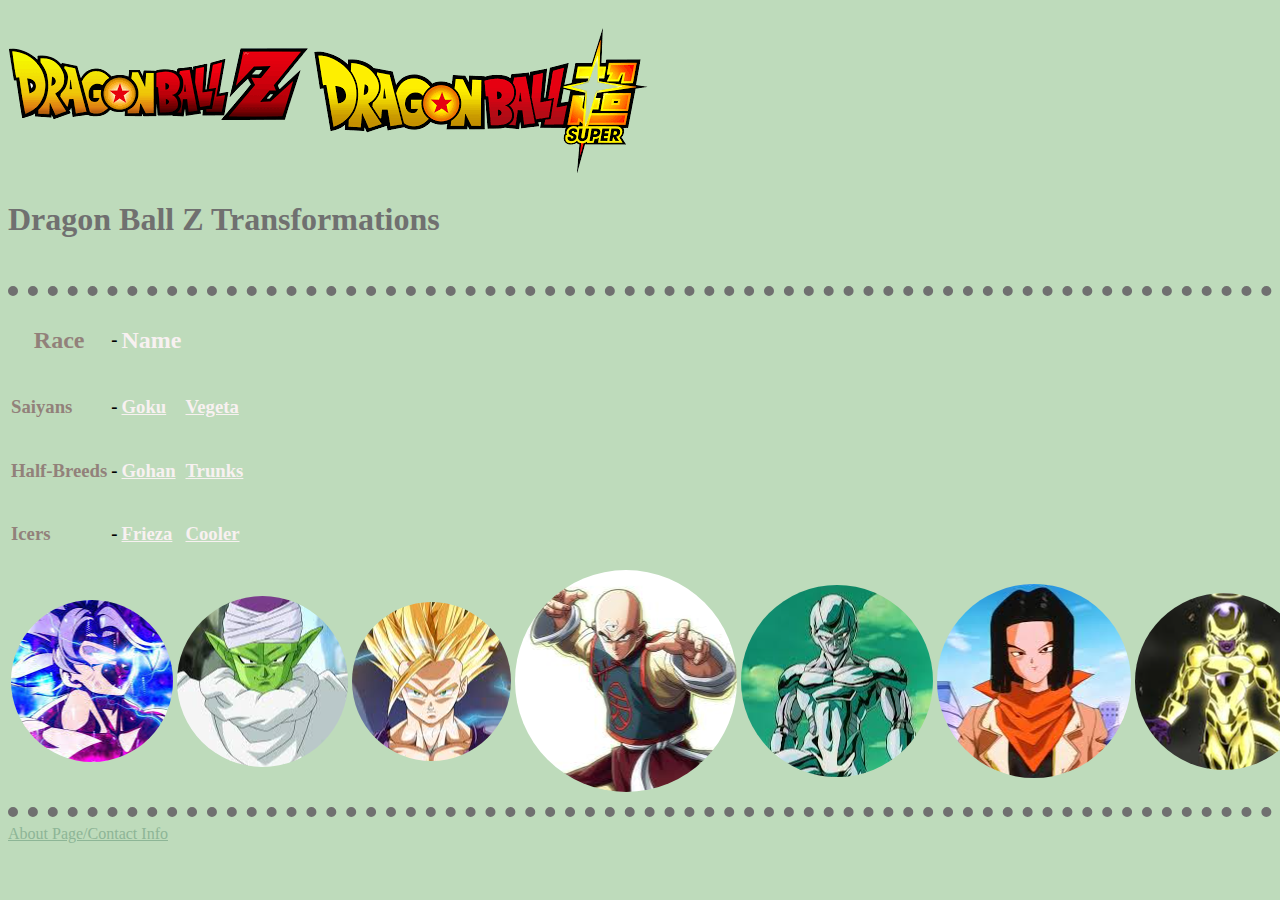
<file: index.html>
<!DOCTYPE html>
<html lang="en" dir="ltr">
  <head>
    <meta charset="utf-8">
    <title>DBZ Character Main Page</title>
    <link rel="stylesheet" href="styles.css">
  </head>
  <body>
    <img src="dbzlogo2.png" alt="Picture of Dragon Ball Z Logo">
    <img src="dbslogo2.png" alt="Picture of Dragon Ball Super Logo">
    <h1>Dragon Ball Z Transformations</h1><br>
    <hr>
    <table>
      <thead>
        <tr>
          <th><h2 class="grey">Race</h2></th>
          <th><h3 class="black">-</h3></th>
          <th><h2 class="white">Name</h2></th>
        </tr>
      </thead>
      <tbody>
        <tr>
          <td><h3 class="grey">Saiyans</h3></td>
          <td><h3 class="black">-</h3></td>
          <td><h3><a href="goku.html" class="white">Goku</a></h3></td>
          <td><h3><a href="vegeta.html" class="white">Vegeta</a></h3></td>
        </tr>
        <tr>
          <td><h3 class="grey">Half-Breeds</h3></td>
          <td><h3 class="black">-</h3></td>
          <td><h3><a href="gohan.html" class="white">Gohan</a></h3></td>
          <td><h3><a href="trunks.html" class="white">Trunks</a></h3></td>
        </tr>
        <tr>
          <td><h3 class="grey">Icers</h3></td>
          <td><h3 class="black">-</h3></td>
          <td><h3><a href="frieza.html" class="white">Frieza</a></h3></td>
          <td><h3><a href="cooler.html" class="white">Cooler</a></h3></td>
        </tr>
      </tbody>
    </table>
    <table>
      <tr>
        <td><img src="goku1.png" alt="Picture of Goku"></td>
        <td><img src="piccolo1.png" alt="Picture of Piccolo"></td>
        <td><img src="gohan1.png" alt="Picture of Gohan"></td>
        <td><img src="tien1.png" alt="Picture of Tien"></td>
        <td><img src="cooler1.png" alt="Picture of Cooler"></td>
        <td><img src="17.png" alt="Picture of #17"></td>
        <td><img src="frieza1.png" alt="Picture of Frieza"></td>
      </tr>
    </table>

  </body>
  <footer>
    <hr>
    <a href="about.html">About Page/Contact Info</a>
  </footer>
</html>
</file>
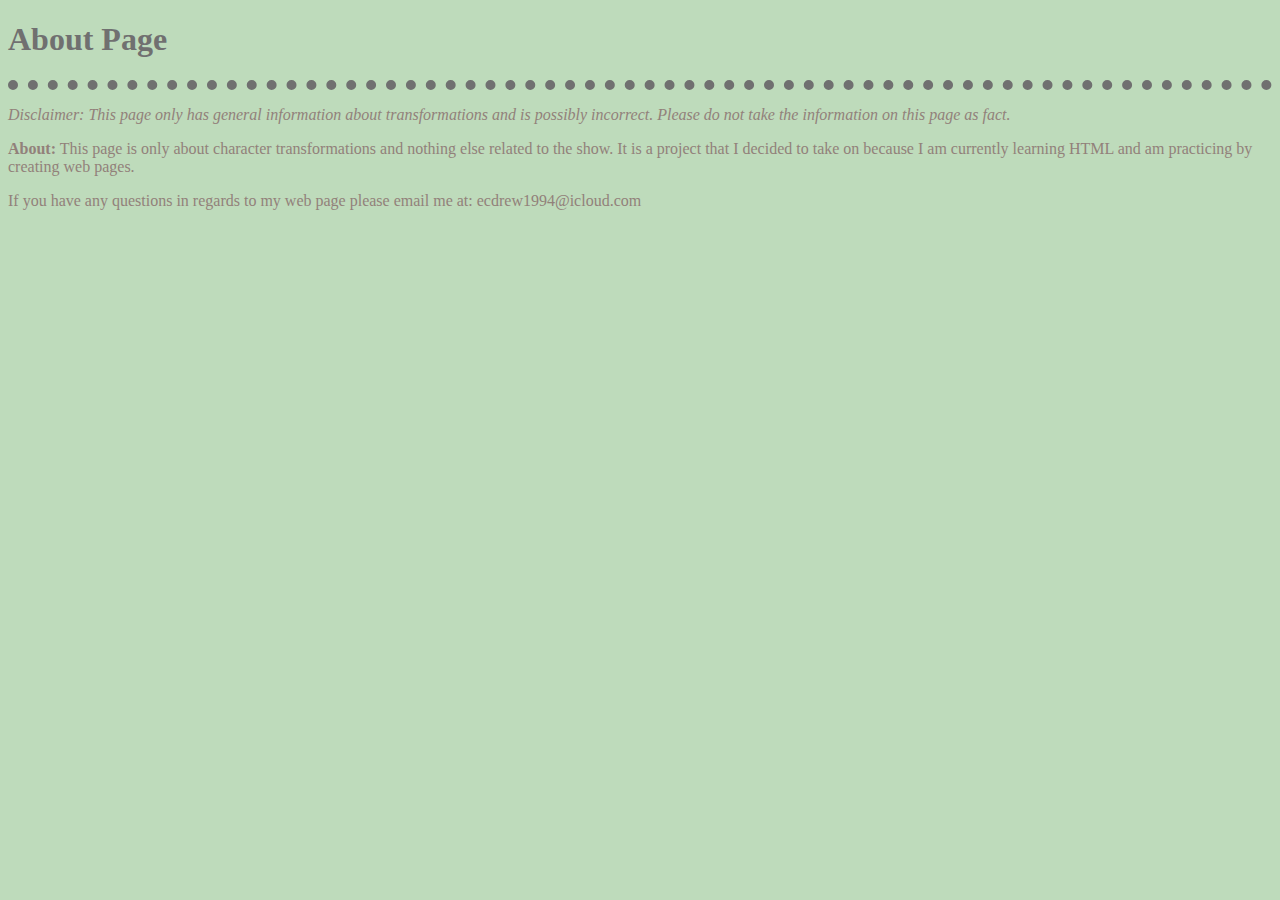
<file: about.html>
<!DOCTYPE html>
<html lang="en" dir="ltr">
  <head>
    <meta charset="utf-8">
    <title>About Page</title>
    <link rel="stylesheet" href="styles.css">
  </head>
  <body>
    <h1>About Page</h1>
    <hr>
    <p><em>Disclaimer: This page only has general information about transformations
    and is possibly incorrect. Please do not take the information on this page
  as fact.</em></p>
  <p><strong>About:</strong> This page is only about character transformations
  and nothing else related to the show. It is a project that I decided to take
on because I am currently learning HTML and am practicing by creating web pages.</p>
<p>If you have any questions in regards to my web page please email me at:
ecdrew1994@icloud.com</p>
  </form>
  </body>
</html>
</file>
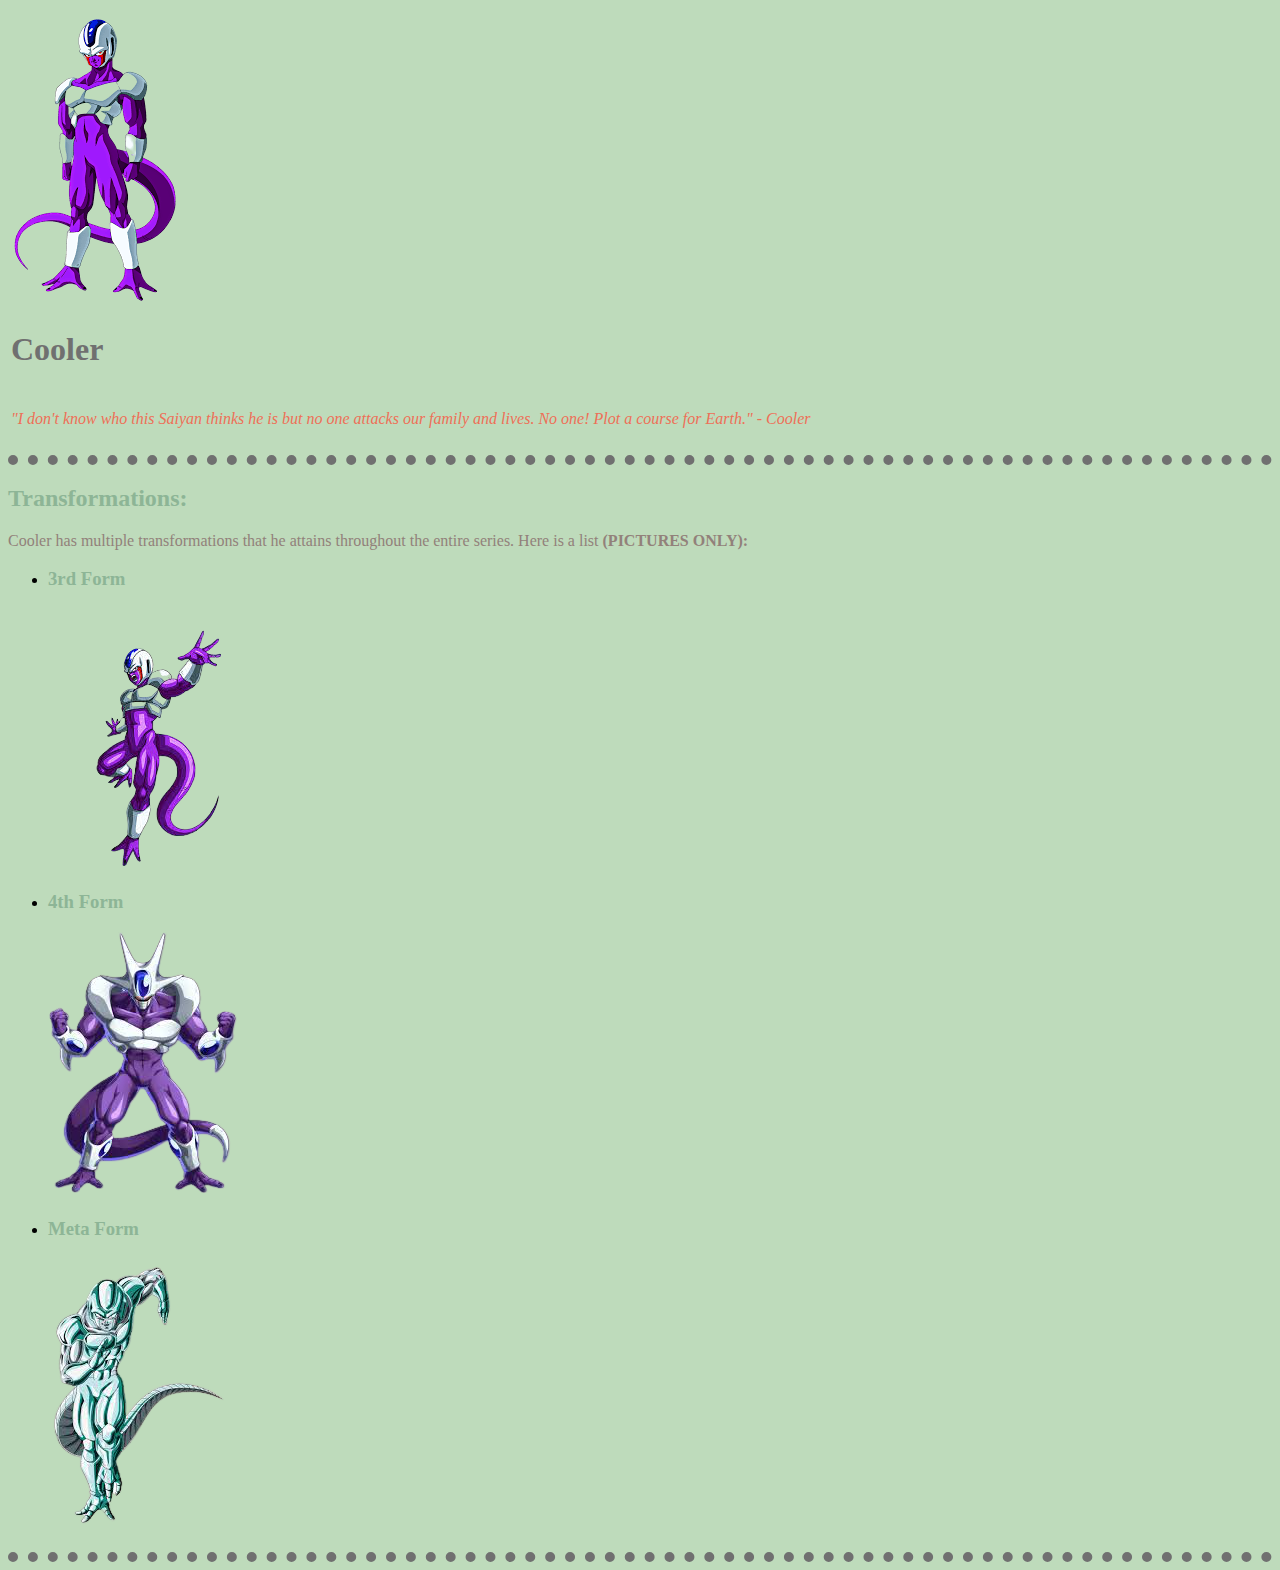
<file: cooler.html>
<!DOCTYPE html>
<html lang="en" dir="ltr">
  <head>
    <meta charset="utf-8">
    <title>Cooler Transformations</title>
    <link rel="stylesheet" href="styles.css">
  </head>
  <body>
    <table>
     <tbody>
       <tr>
         <td><img src="cooler2.png" alt="Picture of Cooler"><h1>Cooler</h1></td>
       </tr>
       <tr>
         <td><p><em class="salmon">"I don't know who this Saiyan thinks he is but no one
            attacks our family and lives. No one! Plot a course for Earth." - Cooler</em></p></td>
       </tr>
     </tbody>
   </table>
   <hr>
    <h2>Transformations:</h2>
    <p>Cooler has multiple transformations that he attains throughout the entire
    series. Here is a list <strong>(PICTURES ONLY):</strong></p>
    <ul>
      <li><h3>3rd Form</h3></li>
      <img src="cooler-form3.png" alt="Picture of Cooler in 3rd Form">
      <li><h3>4th Form</h3></li>
      <img src="cooler-form4.png" alt="Picture of Cooler in 4th Form">
      <li><h3>Meta Form</h3></li>
      <img src="cooler-meta.png" alt="Picture of Cooler in Meta Form">
    </ul>
  </body>
  <footer>
    <hr>
  </footer>
</html>
</file>
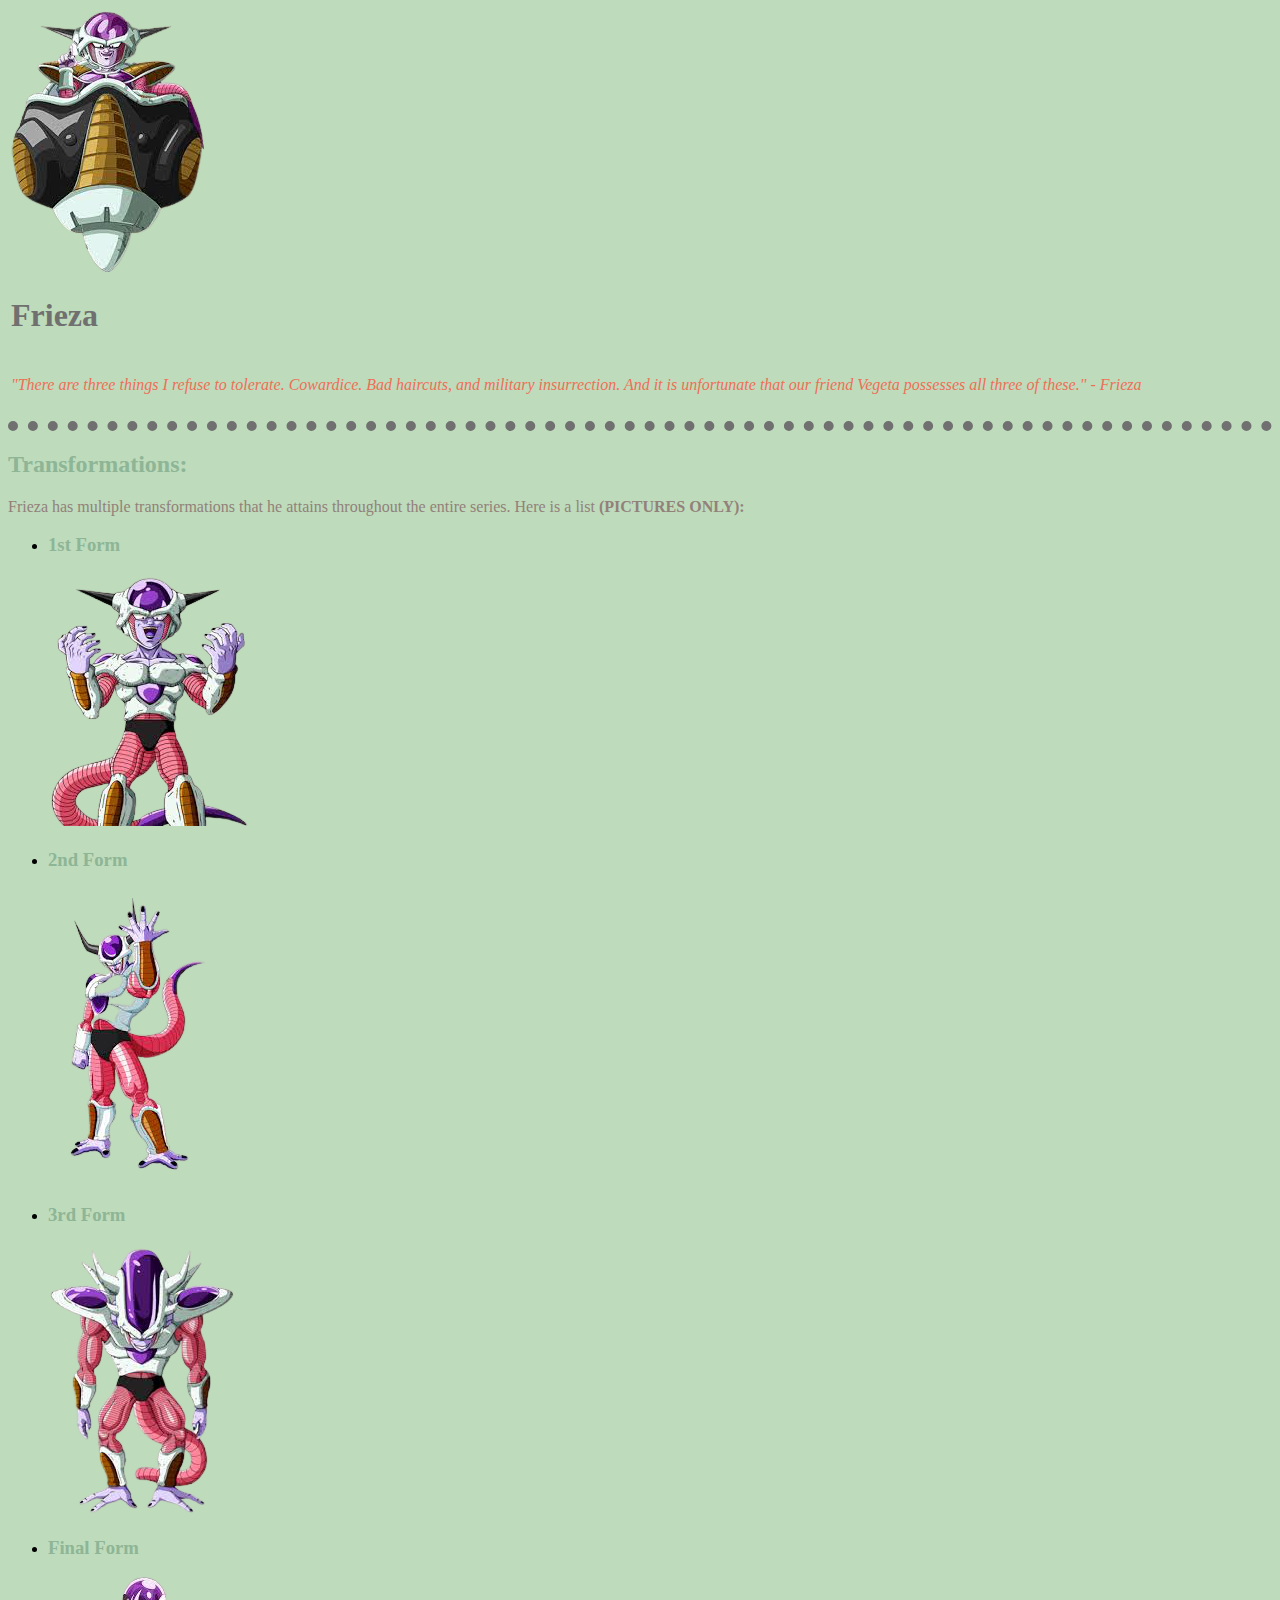
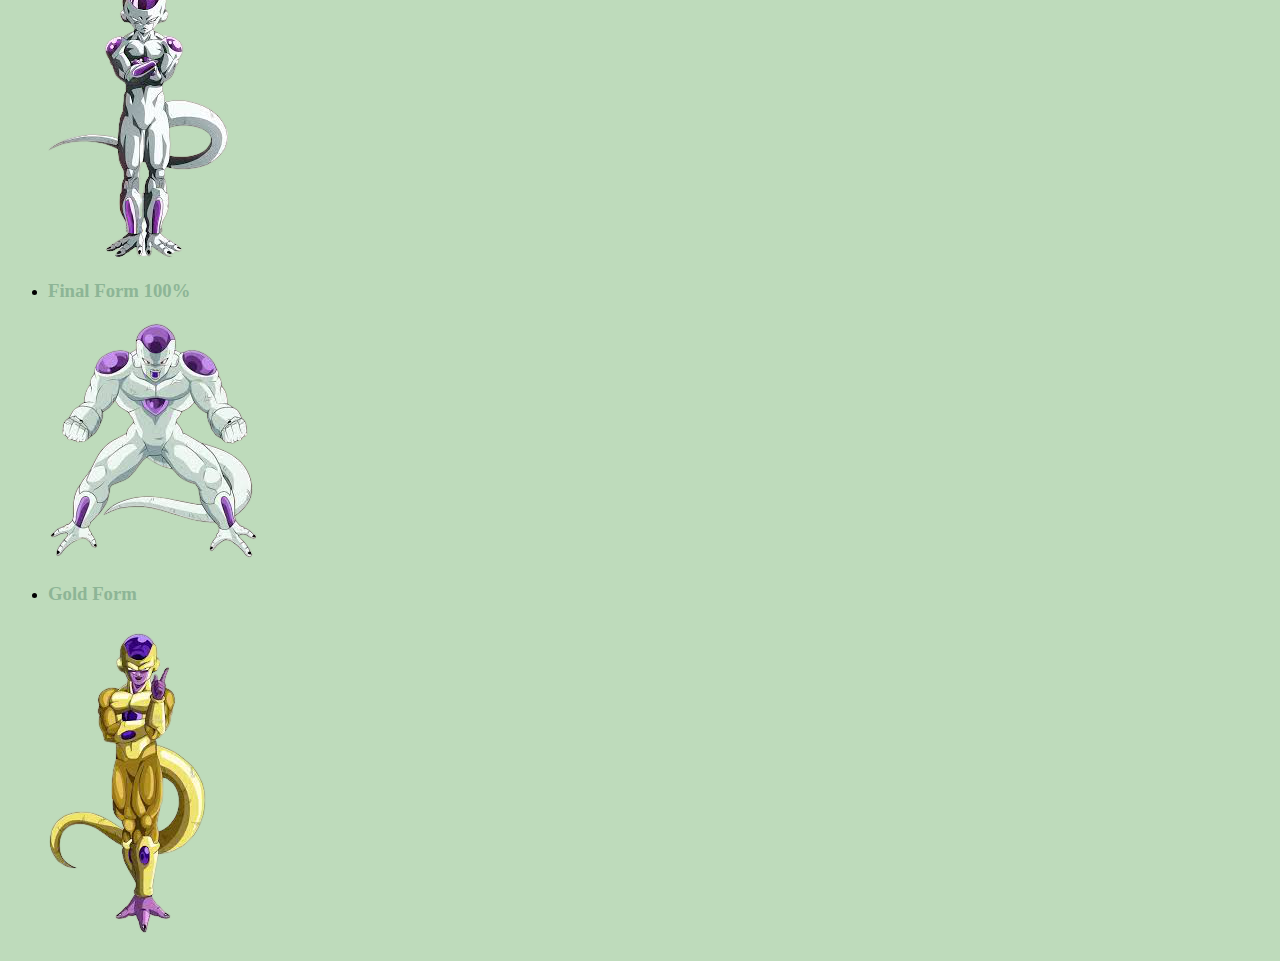
<file: frieza.html>
<!DOCTYPE html>
<html lang="en" dir="ltr">
  <head>
    <meta charset="utf-8">
    <title>Frieza Transformations</title>
    <link rel="stylesheet" href="styles.css">
  </head>
  <body>
    <table>
      <tbody>
        <tr>
          <td><img src="frieza2.png" alt="Picture of Frieza"><h1>Frieza</h1></td>
        </tr>
        <tr>
          <td><p><em class="salmon">"There are three things I refuse to tolerate. Cowardice.
            Bad haircuts, and military insurrection. And it is unfortunate that
            our friend Vegeta possesses all three of these." - Frieza</em></p></td>
        </tr>
      </tbody>
    </table>
    <hr>
    <h2>Transformations:</h2>
    <p>Frieza has multiple transformations that he attains throughout the entire
    series. Here is a list <strong>(PICTURES ONLY):</strong></p>
    <ul>
      <li><h3>1st Form</h3></li>
      <img src="frieza-form1.png" alt="Picture of Frieza in 1st Form">
      <li><h3>2nd Form</h3></li>
      <img src="frieza-form2.png" alt="Picture of Frieza in 2nd Form">
      <li><h3>3rd Form</h3></li>
      <img src="frieza-form3.png" alt="Picture of Frieza in 3rd Form">
      <li><h3>Final Form</h3></li>
      <img src="frieza-formfinal.png" alt="Picture of Frieza in Final Form">
      <li><h3>Final Form 100%</h3></li>
      <img src="frieza-formfinal100.png" alt="Picture of Frieza in Final Form 100 Percent">
      <li><h3>Gold Form</h3></li>
      <img src="frieza-formgold.png" alt="Picture of Frieza in Gold Form">
    </ul>
  </body>
</html>
</file>
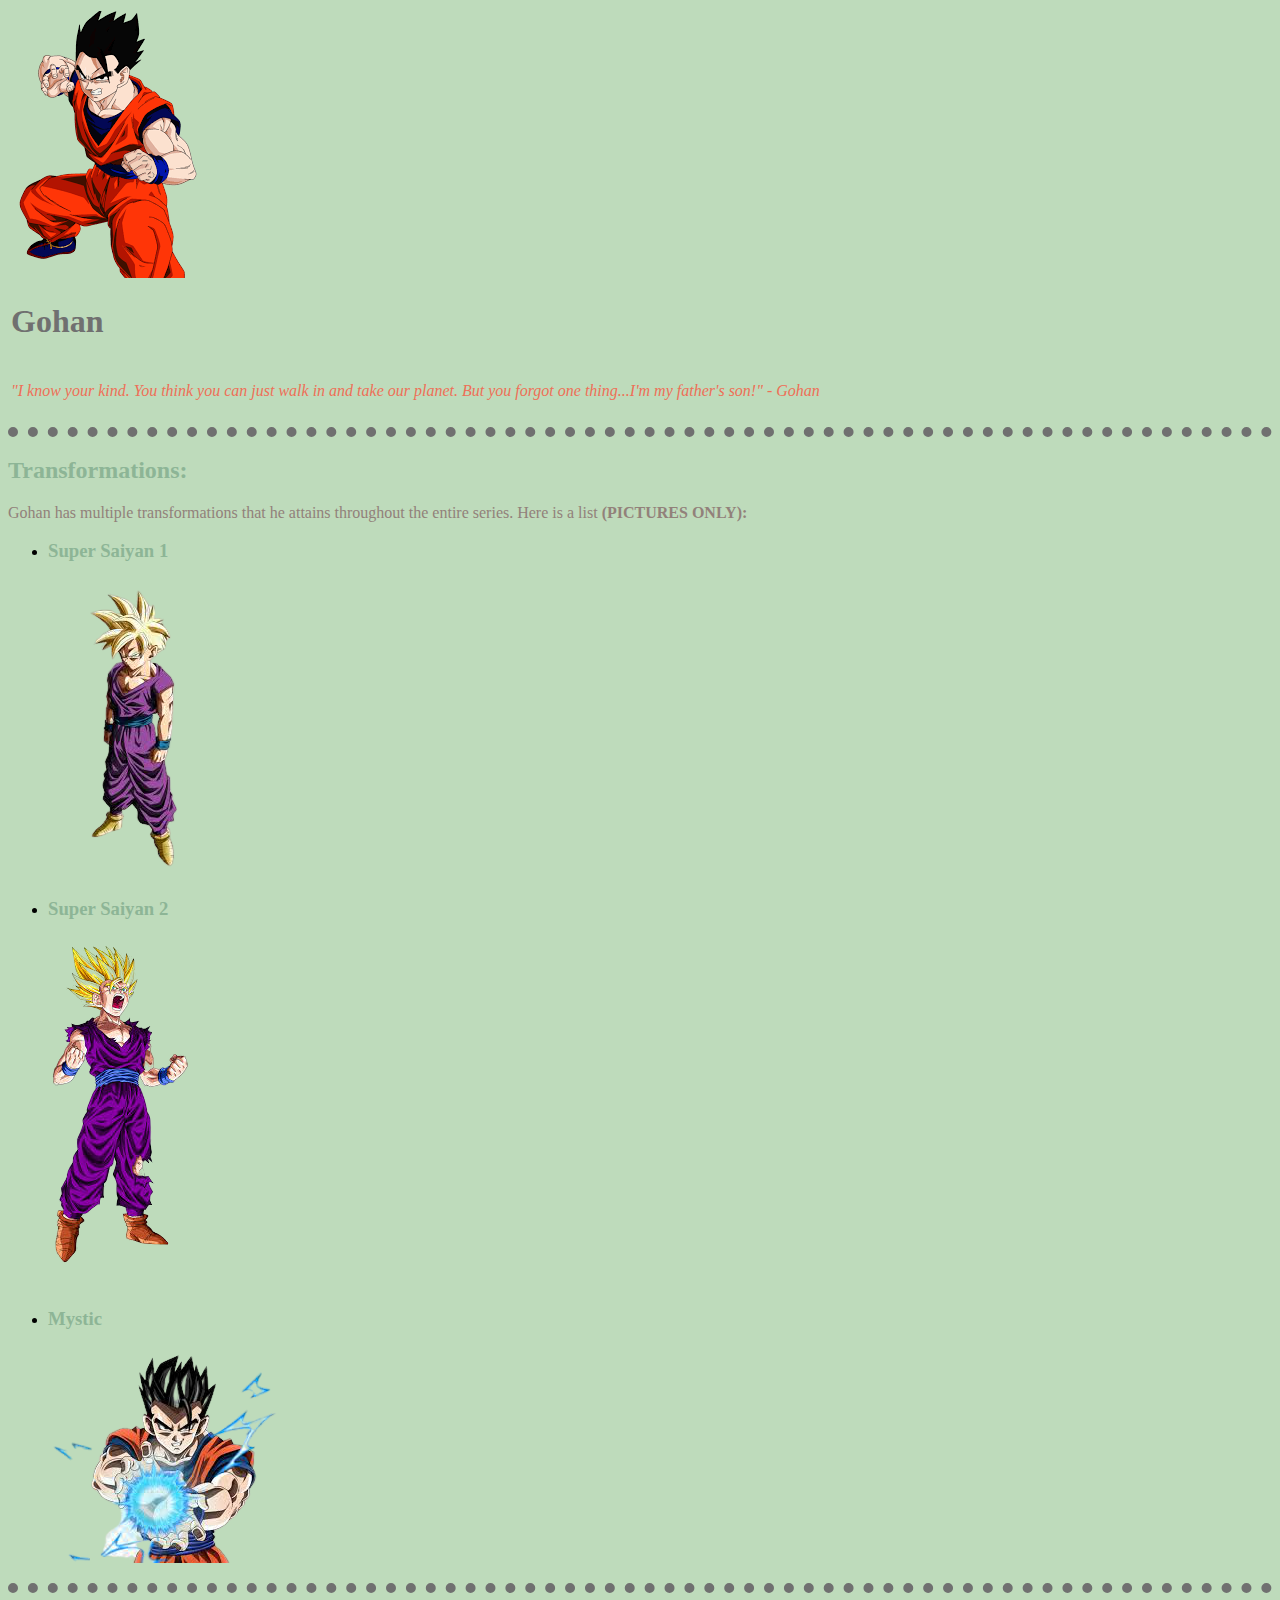
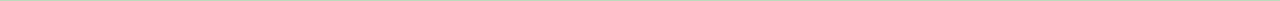
<file: gohan.html>
<!DOCTYPE html>
<html lang="en" dir="ltr">
  <head>
    <meta charset="utf-8">
    <title>Gohan Transformations</title>
    <link rel="stylesheet" href="styles.css">
  </head>
  <body>
    <table>
          <tbody>
            <tr>
              <td><img src="gohan2.png" alt="Picture of Gohan"><h1>Gohan</h1></td>
            </tr>
            <tr>
              <td><p><em class="salmon">"I know your kind. You think you can just walk in and
                take our planet. But you forgot one thing...I'm my father's son!" - Gohan </em></p></td>
            </tr>
          </tbody>
        </table>
        <hr>
  <h2>Transformations:</h2>
  <p>Gohan has multiple transformations that he attains throughout the entire
  series. Here is a list <strong>(PICTURES ONLY):</strong></p>
  <ul>
    <li><h3>Super Saiyan 1</h3></li>
    <img src="gohan-ssj1.png" alt="Picture of Gohan in SSJ1 Form">
    <li><h3>Super Saiyan 2</h3></li>
    <img src="gohan-ssj2.png" alt="Picture of Gohan in SSJ2 Form">
    <li><h3>Mystic</h3></li>
    <img src="gohan-mystic.png" alt="Picutre of Gohan in Mystic Form">
  </ul>
  </body>
<footer>
  <hr>
</footer>
</html>
</file>
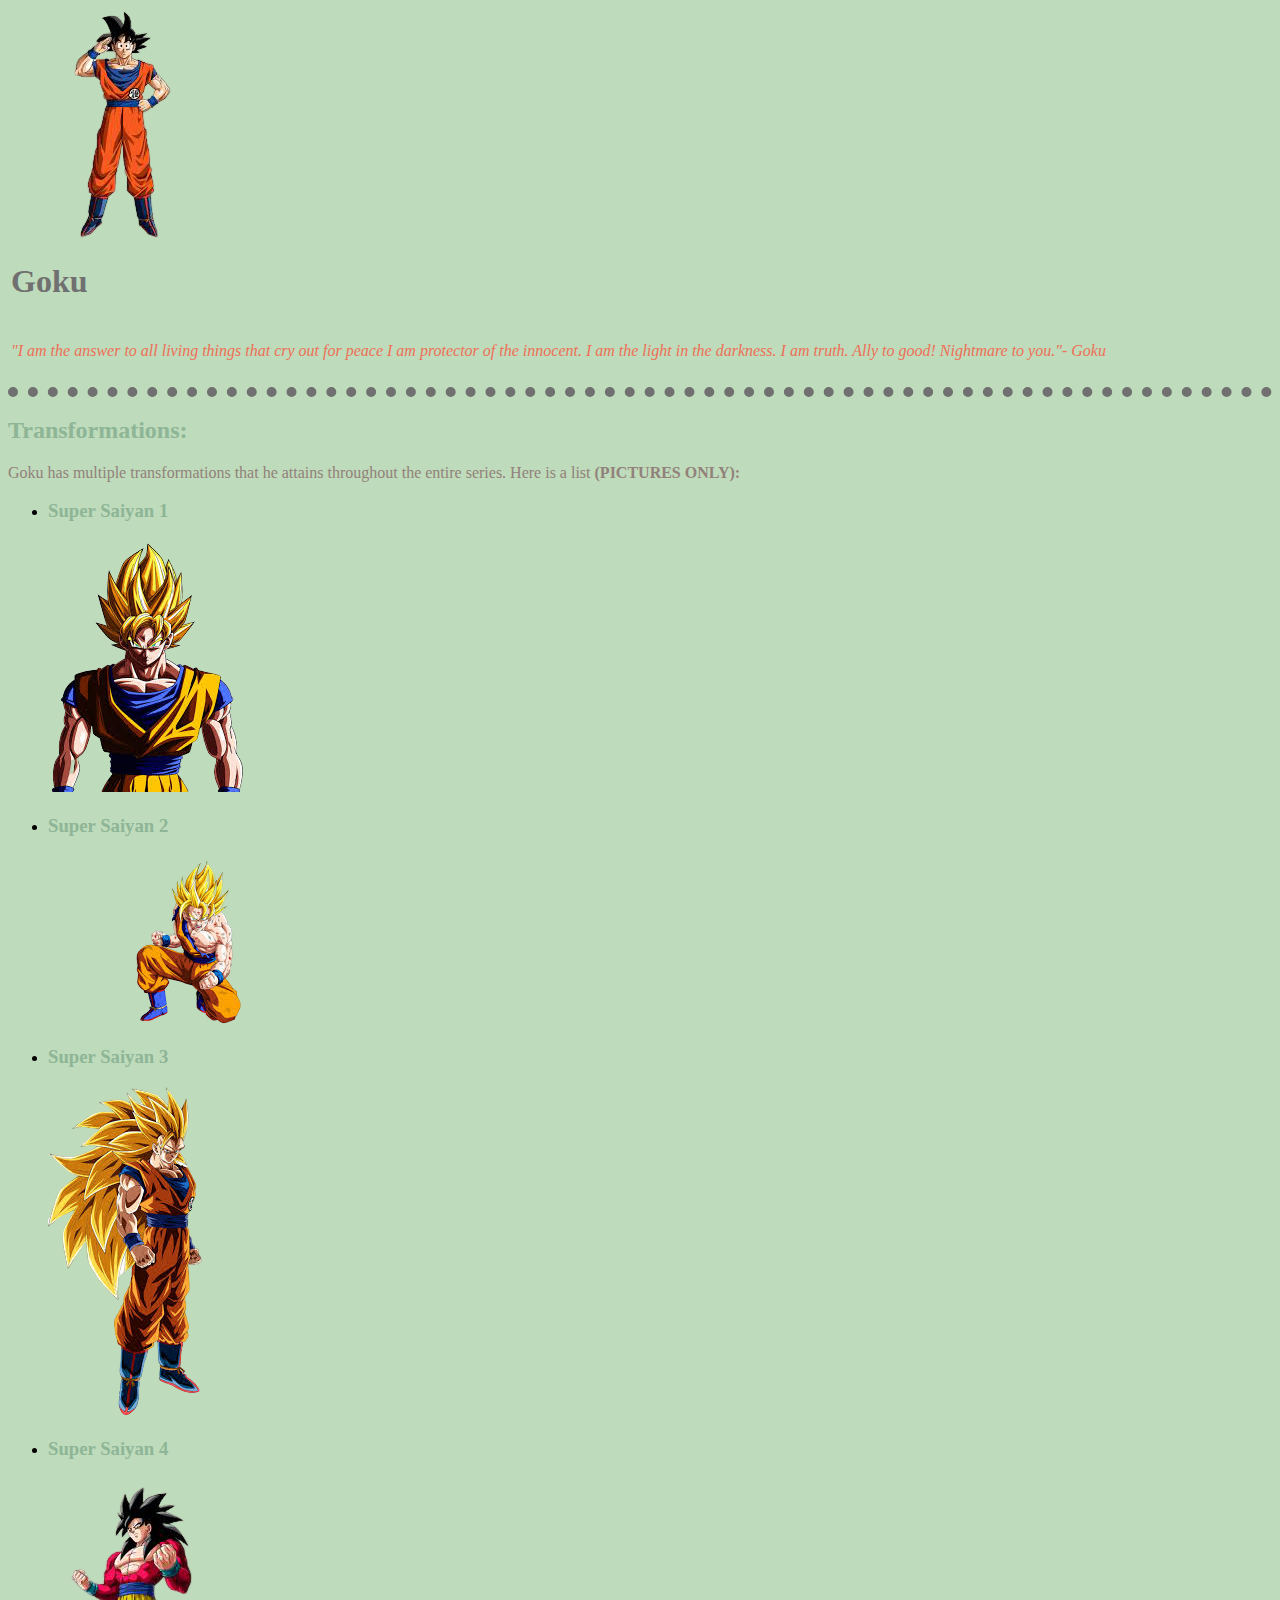
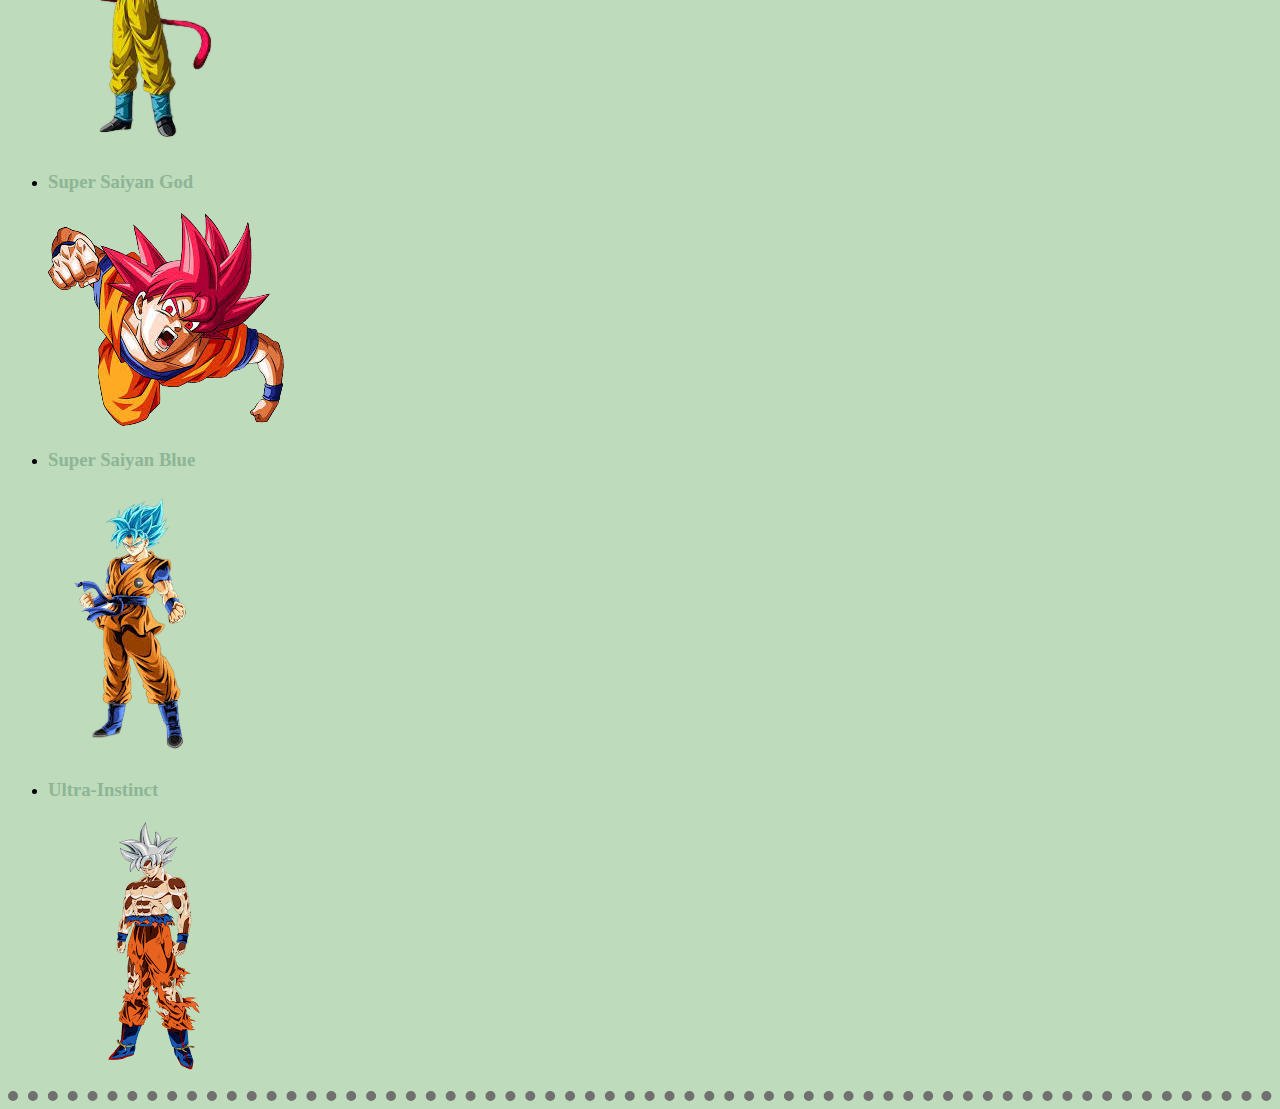
<file: goku.html>
<!DOCTYPE html>
<html lang="en" dir="ltr">
  <head>
    <meta charset="utf-8">
    <title>Goku Transformations</title>
    <link rel="stylesheet" href="styles.css">
  </head>
  <body>
    <table>
      <tbody>
        <tr>
          <td><img src="goku2.png" alt="Picture of Goku in Ultra Instinct"><h1>Goku</h1></td>
        </tr>
        <tr>
          <td><p><em class="salmon">"I am the answer to all living things that cry out for peace
            I am protector of the innocent. I am the light in the darkness.
            I am truth. Ally to good! Nightmare to you."- Goku</em></p></td>
        </tr>
      </tbody>
    </table>
    <hr>
    <h2>Transformations:</h2>
    <p>Goku has multiple transformations that he attains throughout the entire
    series. Here is a list <strong>(PICTURES ONLY):</strong></p>
    <ul>
      <li><h3>Super Saiyan 1</h3></li>
      <img src="goku-ssj1.png" alt="Picture of Goku in SSJ1 Form">
      <li><h3>Super Saiyan 2</h3></li>
      <img src="goku-ssj2.png" alt="Picutre of Goku in SSJ2 Form">
      <li><h3>Super Saiyan 3</h3></li>
      <img src="goku-ssj3.png" alt="Picture of Goku in SSJ3 Form">
      <li><h3>Super Saiyan 4</h3></li>
      <img src="goku-ssj4.png" alt="Picture of Goku in SSJ4 Form">
      <li><h3>Super Saiyan God</h3></li>
      <img src="goku-ssg.png" alt="Picture of Goku in SSG Form">
      <li><h3>Super Saiyan Blue</h3></li>
      <img src="goku-ssb.png" alt="Picture of Goku in SSB Form">
      <li><h3>Ultra-Instinct</h3></li>
      <img src="goku-ui.png" alt="Picture of Goku in US Form">
    </ul>
  </body>
  <footer>
    <hr>
  </footer>
</html>
</file>
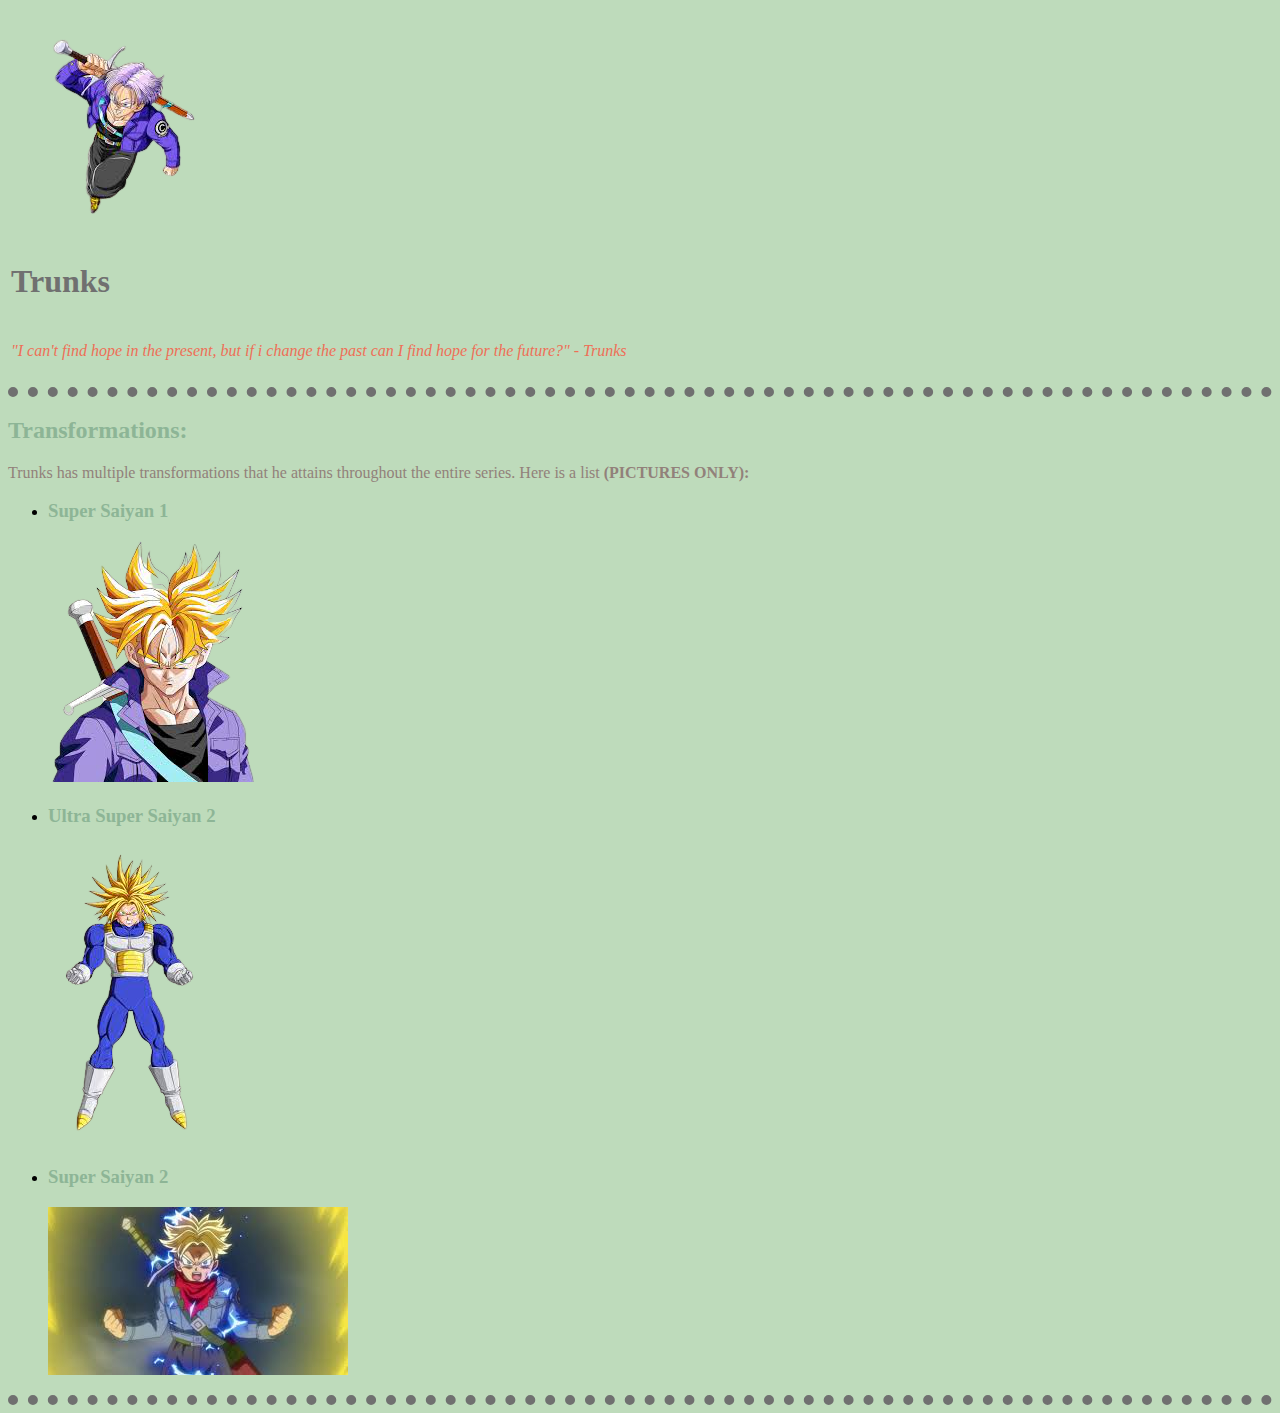
<file: trunks.html>
<!DOCTYPE html>
<html lang="en" dir="ltr">
  <head>
    <meta charset="utf-8">
    <title>Trunks Transformations</title>
    <link rel="stylesheet" href="styles.css">
  </head>
  <body>
    <table>
      <tbody>
        <tr>
          <td><img src="trunks1.png" alt="Picture of Trunks"><h1>Trunks</h1></td>
        </tr>
        <tr>
          <td><p><em class="salmon">"I can't find hope in the present, but if i change the past
            can I find hope for the future?" - Trunks</em></p></td>
        </tr>
      </tbody>
    </table>
    <hr>
  <h2>Transformations:</h2>
  <p>Trunks has multiple transformations that he attains throughout the entire
  series. Here is a list <strong>(PICTURES ONLY):</strong></p>
  <ul>
    <li><h3>Super Saiyan 1</h3></li>
    <img src="trunks-ssj1.png" alt="Trunks in SSJ1 Form">
    <li><h3>Ultra Super Saiyan 2</h3></li>
    <img src="trunks-ussj2.png" alt="Trunks in USSJ2 Form">
    <li><h3>Super Saiyan 2</h3></li>
    <img src="trunks-ssj2.jpg" alt="Trunks in SSJ2 Form">
  </ul>
  </body>
  <footer>
    <hr>
  </footer>
</html>
</file>
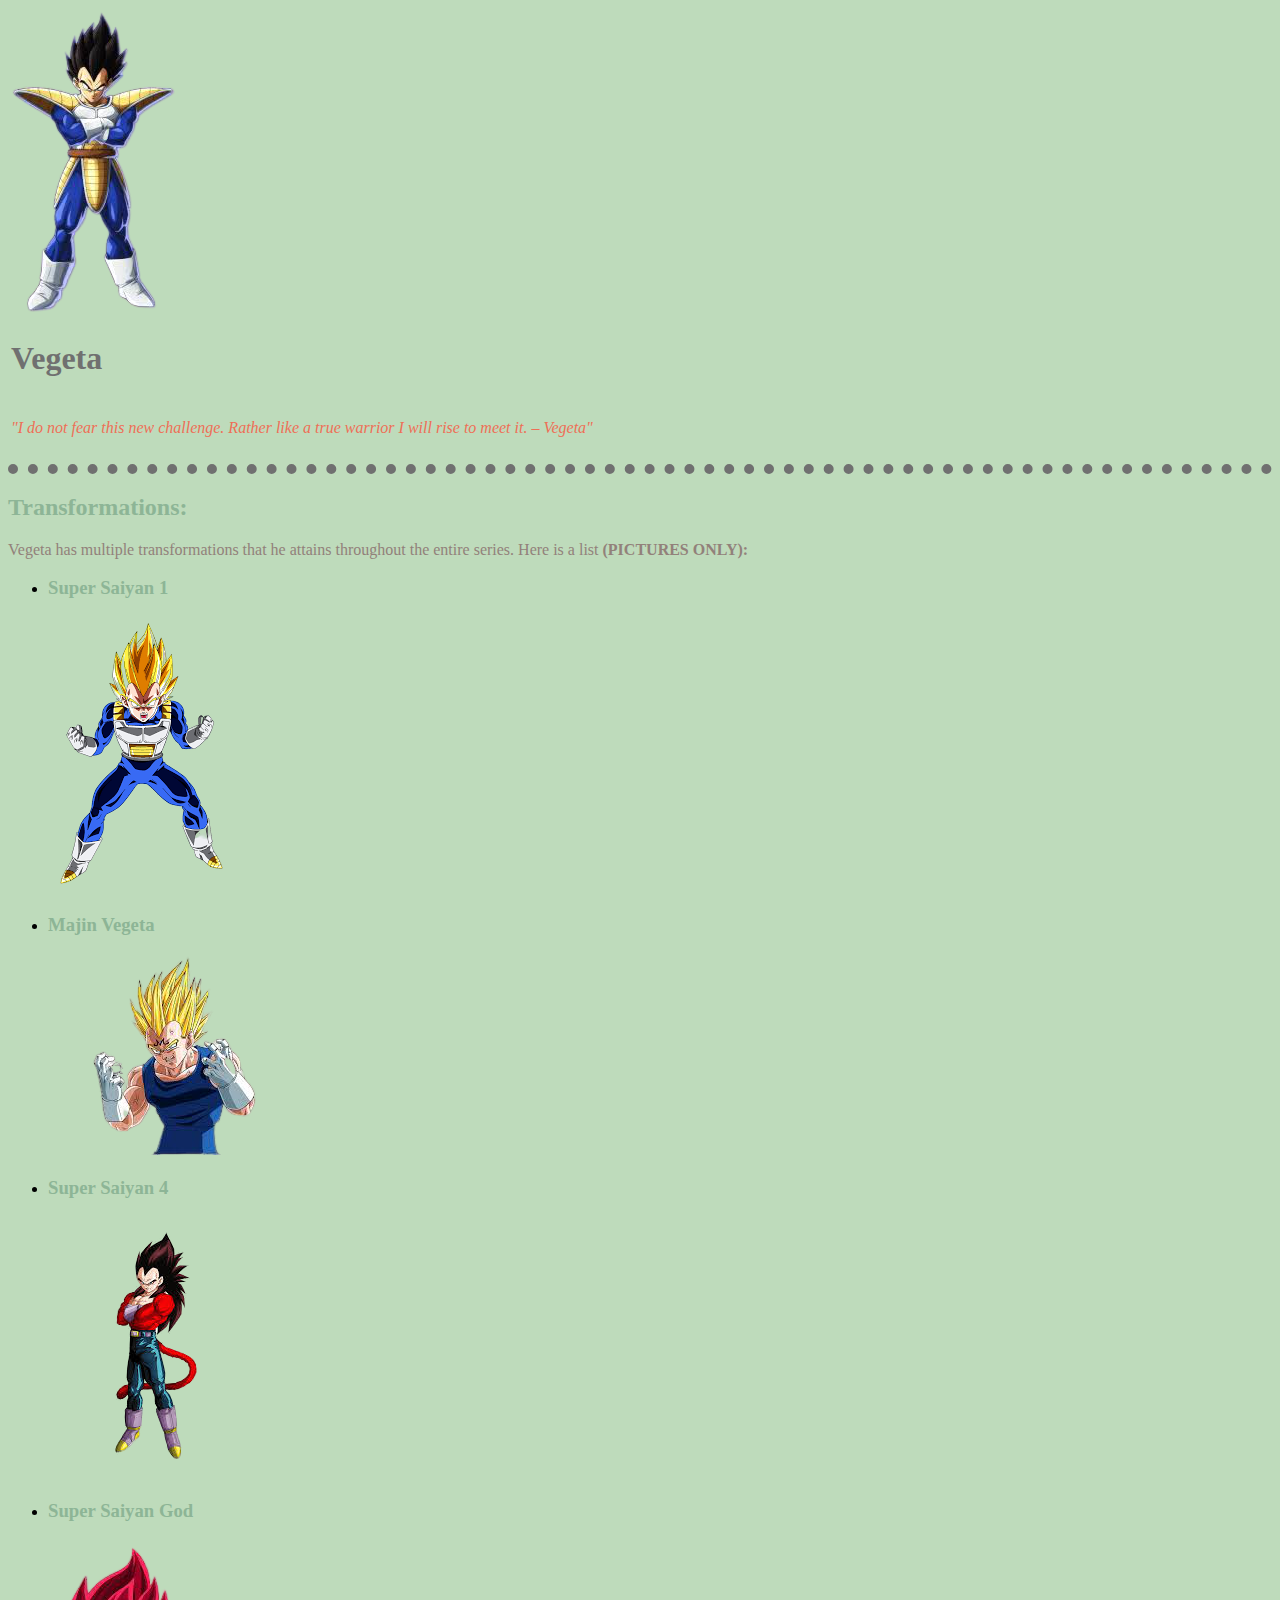
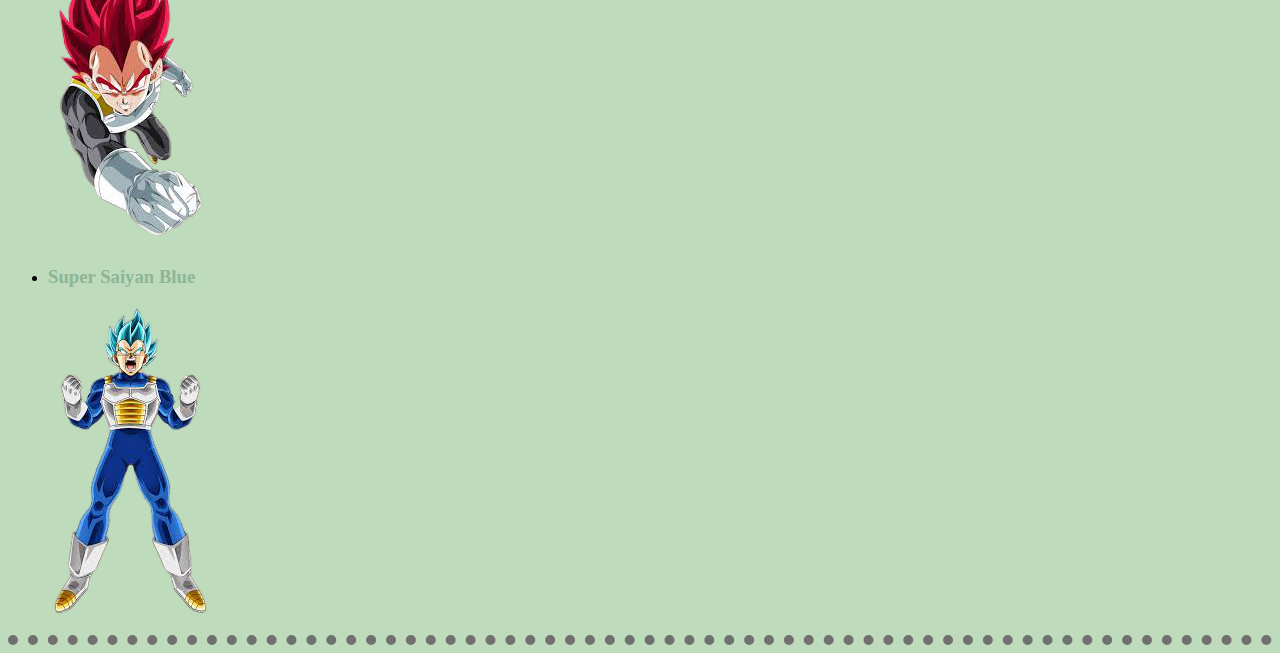
<file: vegeta.html>
<!DOCTYPE html>
<html lang="en" dir="ltr">
  <head>
    <meta charset="utf-8">
    <title>Vegeta Transformations</title>
    <link rel="stylesheet" href="styles.css">
  </head>
  <body>
    <table>
      <tbody>
        <tr>
          <td><img src="vegeta2.png" alt="Picture of Vegeta"><h1>Vegeta</h1></td>
        </tr>
        <tr>
          <td><p><em class="salmon">"I do not fear this new challenge. Rather like a true warrior
             I will rise to meet it. – Vegeta"</em></p></td>
        </tr>
      </tbody>
    </table>
    <hr>
    <h2>Transformations:</h2>
    <p>Vegeta has multiple transformations that he attains throughout the entire
    series. Here is a list <strong>(PICTURES ONLY):</strong></p>
    <ul>
      <li><h3>Super Saiyan 1</h3></li>
      <img src="vegeta-ssj1.png" alt="Picture of Vegeta in SSJ1 Form">
      <li><h3>Majin Vegeta</h3></li>
      <img src="vegeta-ssj2.png" alt="Picture of Vegeta in Majin Form">
      <li><h3>Super Saiyan 4</h3></li>
      <img src="vegeta-ssj4.png" alt="Picture of Vegeta in SSJ4 Form">
      <li><h3>Super Saiyan God</h3></li>
      <img src="vegeta-ssg.png" alt="Picture of Vegeta in SSG Form">
      <li><h3>Super Saiyan Blue</h3></li>
      <img src="vegeta-ssb.png" alt="Picture of Vegeta in SSB Form">
    </ul>
  </body>
  <footer>
    <hr>
  </footer>
</html>
</file>
<file: styles.css>
/*****TAG SELECTORS*****/

body {
  background-color: #bedbbb;
}

h1 {
  font-family: party let, fantasy;
  color: #707070;
}

h2 {
  font-family: party let, fantasy;
  color: #8db596;
}
h3 {
  font-family: party let, fantasy;
  color: #8db596;
}

a {
  font-family: party let, fantasy;
  color: #8db596;
}

hr {
  border-color: #707070;
  border-style: dotted none none none;
  border-width: 10px;
}

p {
  color: #92817a;
}

/*****CLASS SELECTORS*****/

.grey {
  color: #92817a;
}

.white {
  color: #f8f1f1;
}

.black {
  color: black;
}

.dark-blue {
  color: #070d59;
}

.salmon {
  color: #ee6f57;
}
</file>
